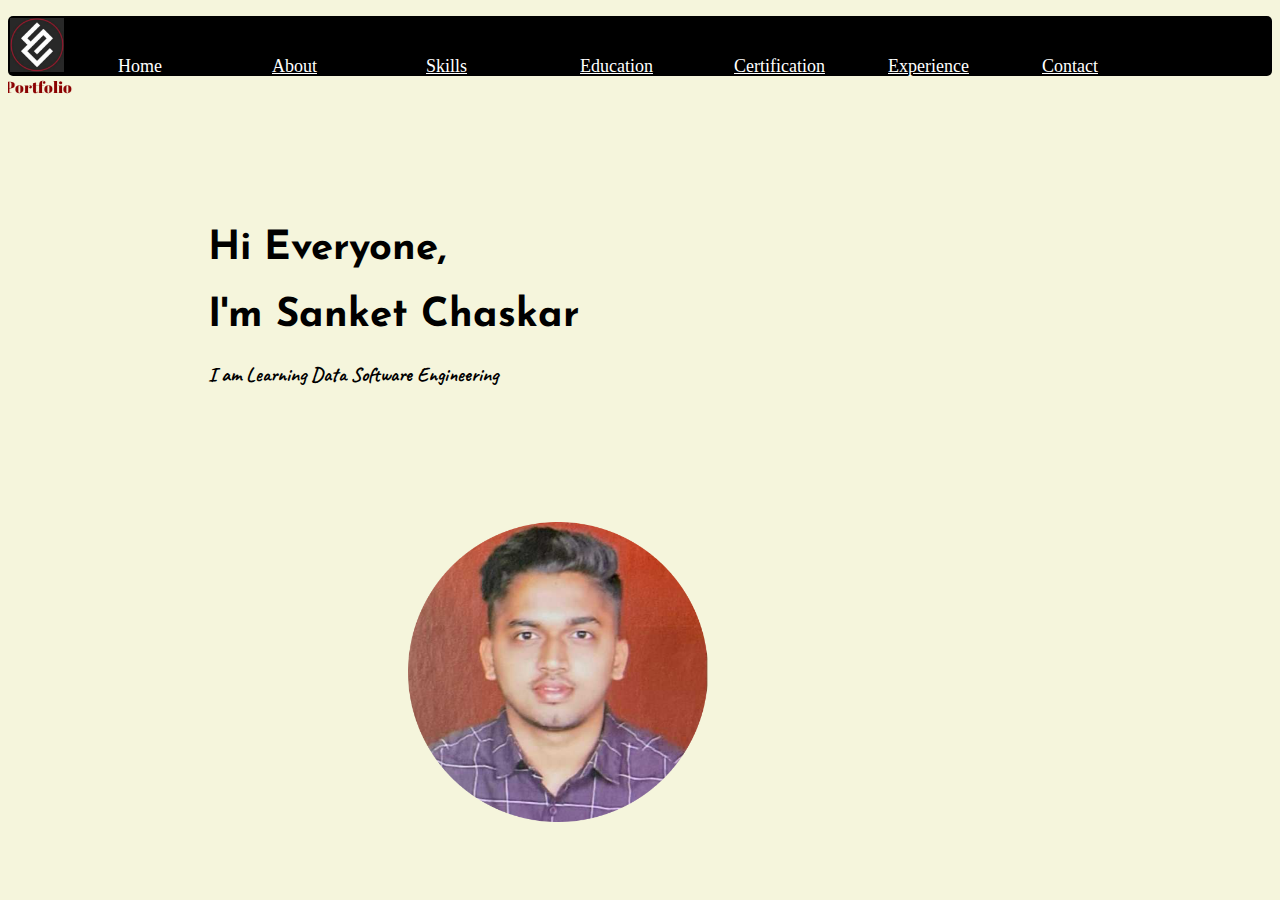
<file: index.html>
<!DOCTYPE html>
<html lang="en">
<head>
    <meta charset="UTF-8">
    <meta name="viewport" content="width=device-width, initial-scale=1.0">
    <link rel="stylesheet"
          href="https://fonts.googleapis.com/css?family=Josefin Sans">
    <link rel="stylesheet"
          href="https://fonts.googleapis.com/css?family=Caveat">

    <link rel="stylesheet"
          href="https://fonts.googleapis.com/css?family=Abril Fatface">
          
    <link rel="stylesheet" href="portfolio.css"/>
    <title>Portfolio</title>
  <style>
div{
    display: inline-block;
    
}
  </style>
  </head>
<body>
    <nav>
        <ul>
            <img src="images/unnamed.jpg" alt="path" sizes="50px" height="54px" width="54px"/>
            <li >Home</li>
            <li><a href="About.html">About</a></li>
            <li><a href="Skills.html">Skills</a></li>
            <li><a href="Education.html">Education</a></li>
            <li><a href="certification.html">Certification</a></li>
            <li><a href="Experience.html">Experience</a></li>
            <li><a href="contact.html">Contact</a></li>
            
        </ul>
    </nav>
    <marquee style="color: darkred; font-family: Abril Fatface;" direction="right">Welcome To My Portfolio</marquee>
    <div style="margin-left: 200px; margin-top: 100px; font-size: 20px;">
    <h1 style="font-family: Josefin Sans;"> Hi Everyone,</h1>
    <h1 style="font-family: Josefin Sans;"> I'm Sanket Chaskar</h1>
    <h1 style="font-size: 20px; font-family: Caveat;">I am Learning Data Software Engineering</h1>

</div>
<div style="margin-left: 400px; margin-top: 100px; ">
    <h1><img src="images/sanket photo-photoaidcom-cropped.jpg" alt="path" height="300px"></h1>
</div>
</body>
</html>
</file>
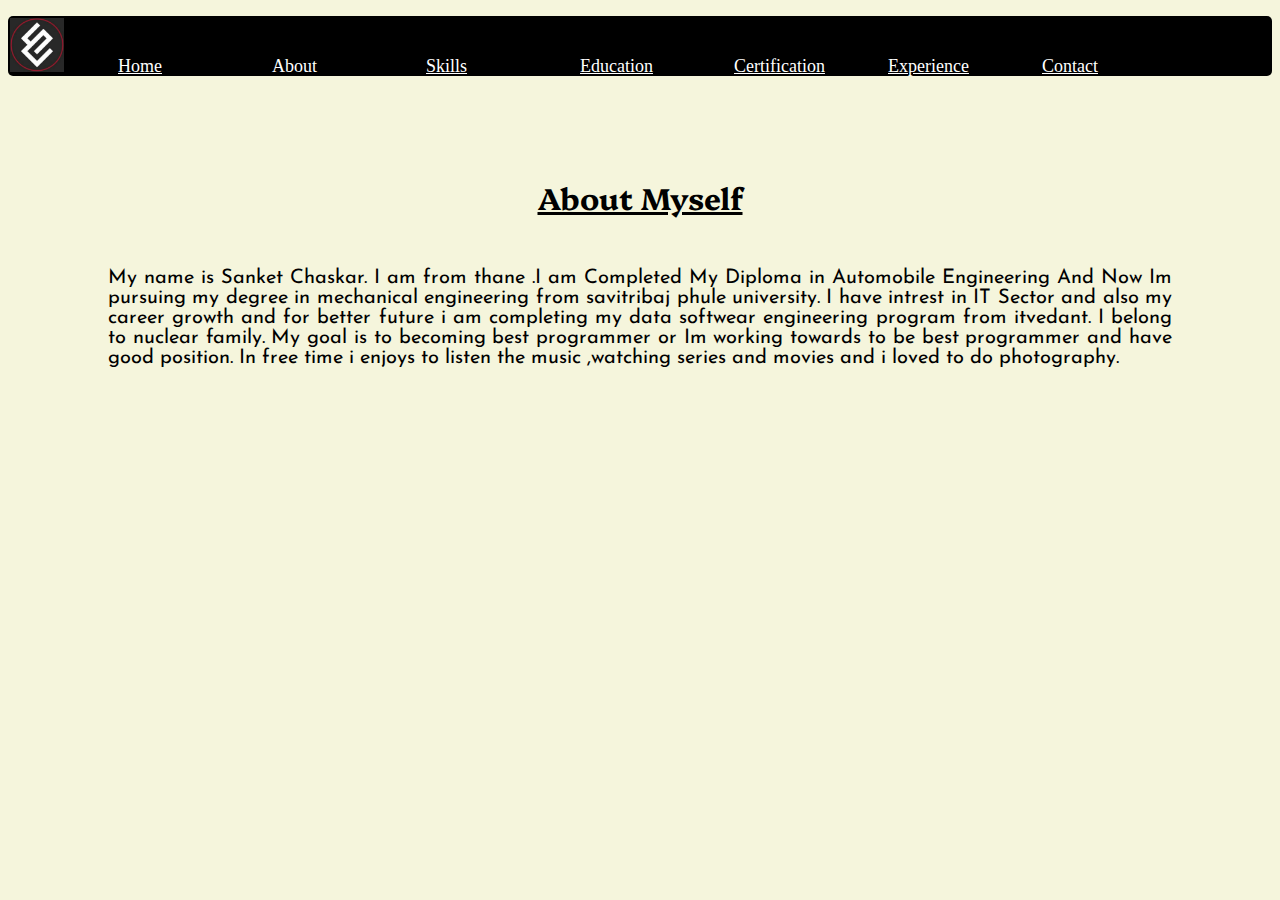
<file: About.html>
<!DOCTYPE html>
<html lang="en">
<head>
    <meta charset="UTF-8">
    <meta name="viewport" content="width=device-width, initial-scale=1.0">
    <link rel="stylesheet"
          href="https://fonts.googleapis.com/css?family=Platypi">

    <link rel="stylesheet"
          href="https://fonts.googleapis.com/css?family=Josefin Sans">
    <link rel="stylesheet" href="portfolio.css"/>
    <title>About</title>
</head>
<body>
    <nav>
        <ul>
            <img src="images/unnamed.jpg" alt="path" sizes="50px" height="54px" width="54px"/>
            <li ><a href="index.html">Home</a></li>
            <li>About</li>
            <li><a href="Skills.html">Skills</a></li>
            <li><a href="Education.html">Education</a></li>
            <li><a href="certification.html">Certification</a></li>
            <li><a href="Experience.html">Experience</a></li>
            <li><a href="contact.html">Contact</a></li>
            
        </ul>
    </nav>
    <h1 style="font-size: 30px; font-family: Platypi; text-align: center ;margin-top: 100px;"><u>About Myself</u></h1>
    <p style="font-size: 20px; font-family: Josefin Sans; text-align: justify; margin-left: 100px; margin-right: 100px; margin-top: 50px;">
        My name is Sanket Chaskar. I am from thane .I am Completed My Diploma in Automobile Engineering And Now Im pursuing my degree in mechanical engineering from savitribaj phule university. I have intrest in IT Sector and also my career growth and for better future i am completing my data softwear engineering program from itvedant. I belong to nuclear family. My goal is to becoming best programmer or Im working towards to be best programmer and have good position. In free time i enjoys to listen the music ,watching series and movies and i loved to do photography.
    </p>
    
</body>
</html>
</file>
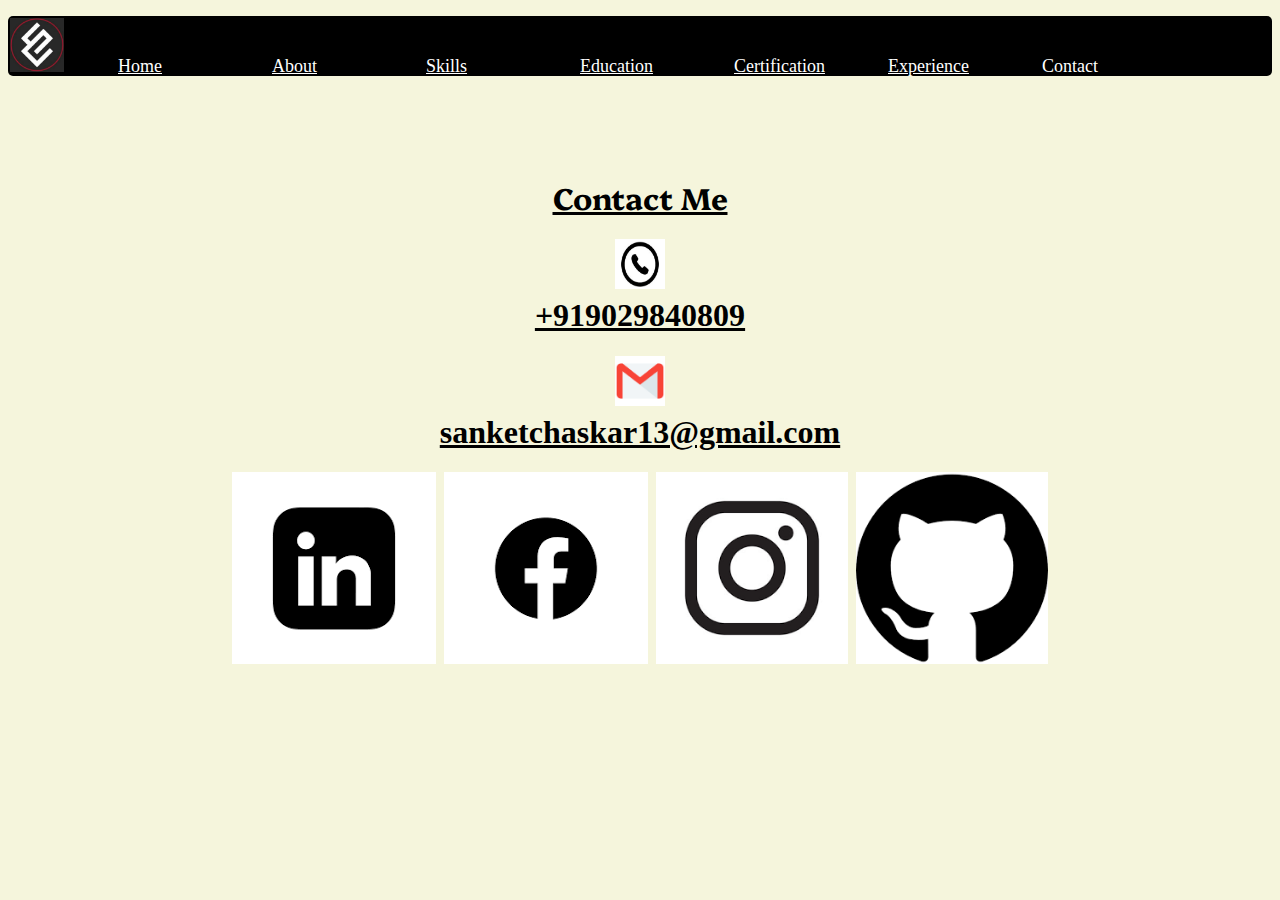
<file: contact.html>
<!DOCTYPE html>
<html lang="en">
<head>
    <meta charset="UTF-8">
    <meta name="viewport" content="width=device-width, initial-scale=1.0">
    <link rel="stylesheet" href="portfolio.css"/>
    <link rel="stylesheet"
    href="https://fonts.googleapis.com/css?family=Platypi">
    <title>Contact</title>
</head>
<body>
    <nav>
        <ul>
            <img src="images/unnamed.jpg" alt="path" sizes="50px" height="54px" width="54px"/>
            <li ><a href="index.html">Home</a></li>
            <li><a href="About.html">About</a></li>
            <li><a href="Skills.html">Skills</a></li>
            <li><a href="Education.html">Education</a></li>
            <li><a href="certification.html">Certification</a></li>
            <li><a href="Experience.html">Experience</a></li>
            <li>Contact</li>
            
        </ul>
    </nav>
    <h1 style="font-size: 30px; font-family: Platypi; text-align: center ;margin-top: 100px;"><u>Contact Me</u></h1>
    <div style="text-align: center;">
    <h1><img src="images/download.png" alt="path" height="50px" width="50px"><br><a href="tel:+919029840809" style="color: black;">+919029840809</a></h1>
    <h1><img src="images/download (1).png" alt="path" height="50px" width="50px"><br><a href="mailto:sanketchaskar13@gmail.com" style="color: black;">sanketchaskar13@gmail.com</a></h1>
    <h1><a href="https://www.linkedin.com/in/sanket-chaskar-138b78187/" target="_blank"><img src="images/download (2).png" alt="path"></a>
    <a href="https://www.facebook.com/sanket.chaskar?mibextid=LQQJ4d" target="_blank"><img src="images/download (3).png"></a>
    <a href="https://www.instagram.com/sanket_chaskar?igsh=Z2x5MHZsbTlhMGp2&utm_source=qr" target="_blank"><img src="images/download (4).png" width="192"></a>
    <a href="https://github.com/sanketchaskar01" target="_blank"><img src="images/download (6).png" width="192" ></a>
</h1>
</div>
</body>
</html>
</file>
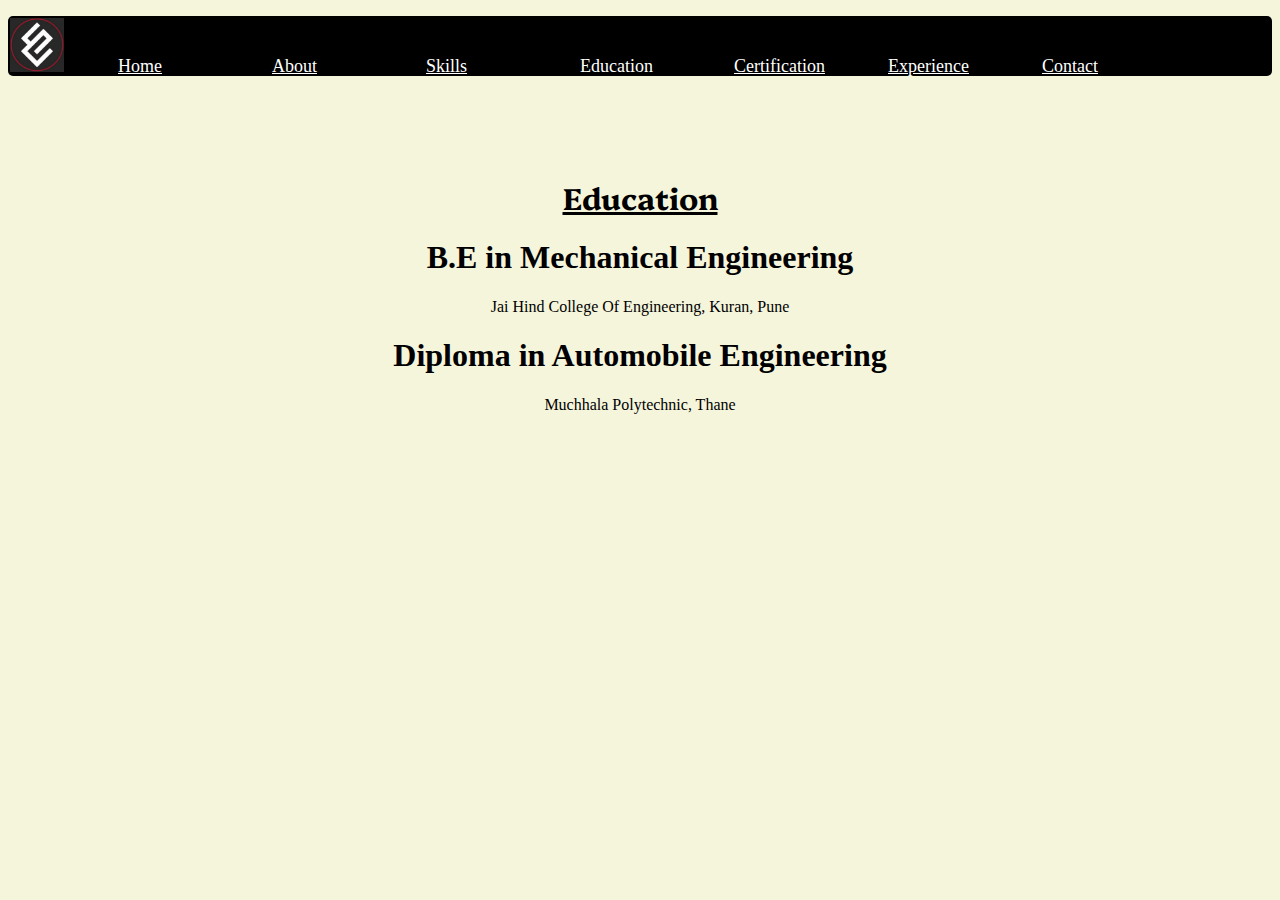
<file: Education.html>
<!DOCTYPE html>
<html lang="en">
<head>
    <meta charset="UTF-8">
    <meta name="viewport" content="width=device-width, initial-scale=1.0">
    <link rel="stylesheet" href="portfolio.css"/>
    <link rel="stylesheet"
    href="https://fonts.googleapis.com/css?family=Platypi">
    <title>Education</title>
    
</head>
<body>
    <nav>
        <ul>
            <img src="images/unnamed.jpg" alt="path" sizes="50px" height="54px" width="54px"/>
            <li ><a href="index.html">Home</a></li>
            <li><a href="About.html">About</a></li>
            <li><a href="Skills.html">Skills</a></li>
            <li>Education</li>
            <li><a href="certification.html">Certification</a></li>
            <li><a href="Experience.html">Experience</a></li>
            <li><a href="contact.html">Contact</a></li>
            
        </ul>
    </nav>
    <h1 style="font-size: 30px; font-family: Platypi; text-align: center ;margin-top: 100px;"><u>Education</u></h1>
    <div style="text-align: center;">
        <h1>B.E in Mechanical Engineering</h1>
        <p>Jai Hind College Of Engineering, Kuran, Pune</p>
        <h1>Diploma in Automobile Engineering</h1>
        <p>Muchhala Polytechnic, Thane</p>
    </div>
</body>
</html>
</file>
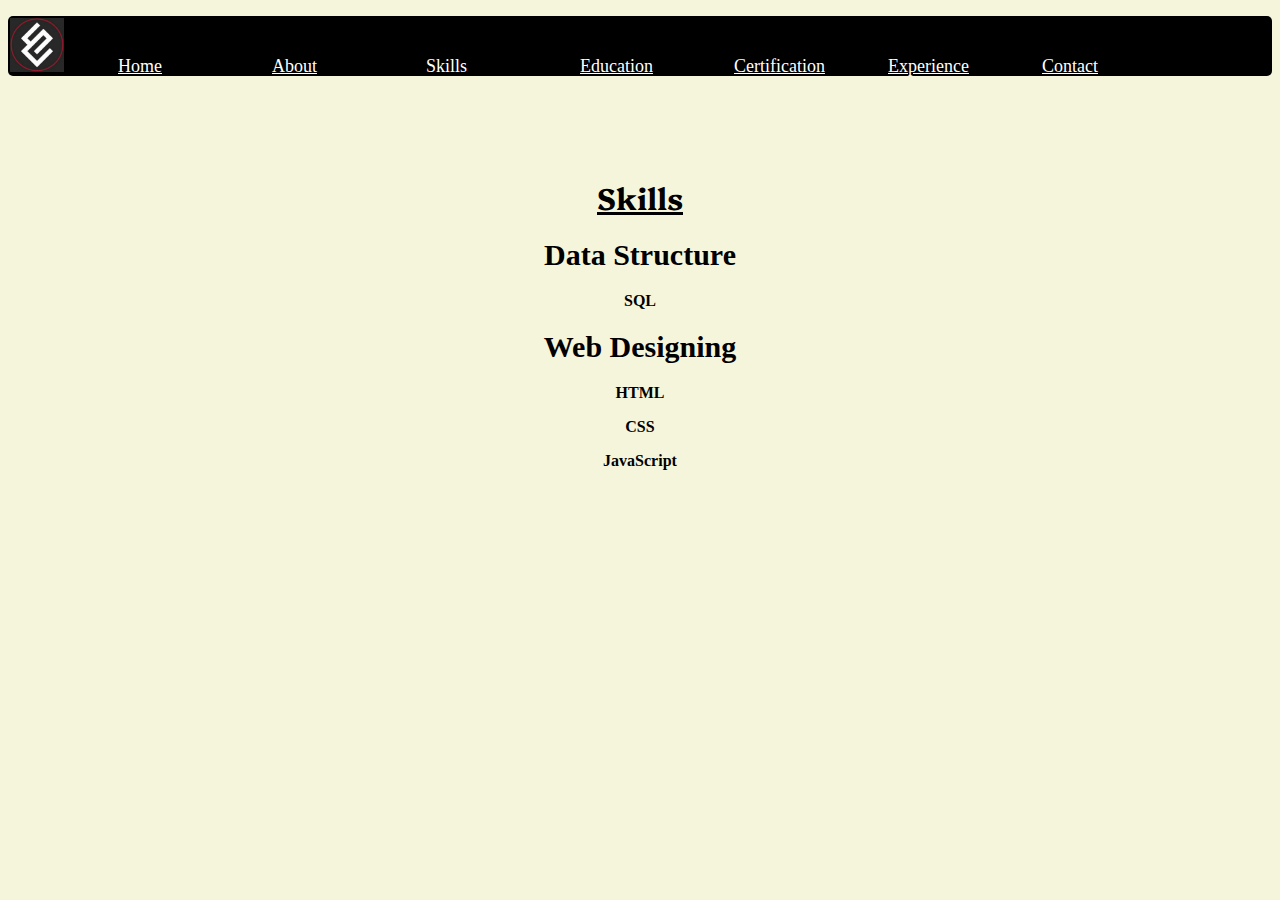
<file: Skills.html>
<!DOCTYPE html>
<html lang="en">
<head>
    <meta charset="UTF-8">
    <meta name="viewport" content="width=device-width, initial-scale=1.0">
    <link rel="stylesheet"
    href="https://fonts.googleapis.com/css?family=Platypi">

<link rel="stylesheet"
    href="https://fonts.googleapis.com/css?family=Josefin Sans">
    <link rel="stylesheet" href="portfolio.css"/>
    <title>Skills</title>
</head>
<body>
    <nav>
        <ul>
            <img src="images/unnamed.jpg" alt="path" sizes="50px" height="54px" width="54px"/>
            <li ><a href="index.html">Home</a></li>
            <li><a href="About.html">About</a></li>
            <li>Skills</li>
            <li><a href="Education.html">Education</a></li>
            <li><a href="certification.html">Certification</a></li>
            <li><a href="Experience.html">Experience</a></li>
            <li><a href="contact.html">Contact</a></li>
            
        </ul>
    </nav>
    <h1 style="font-size: 30px; font-family: Platypi; text-align: center ;margin-top: 100px;"><u>Skills</u></h1>
    <div style="text-align: center;">
        <h1 style="font-size: 30px;">Data Structure</h1>
        <p><b>SQL</b></p>
        <h1 style="font-size: 30px;">Web Designing</h1>
        <p><b>HTML</b></p>
        <p><b>CSS</b></p>
        <p><b>JavaScript</b></p>

    </div>

    
</body>
</html>
</file>
<file: portfolio.css>
body
nav{
    background-color: black;
    height: 60px;
    position: sticky;
    border-radius: 5px;
}
body{
    background-color: beige;
}
ul{
    list-style-type: none;
    padding: 2px;

}
li{
    display: inline-block;
    width: 100px;
    color: white;
    font-size: large;
    margin-left: 50px;
    transition: 0.3 ease;
}
a{
    color: white;
}
.li:hover{
    color: yellow;
}
</file>
